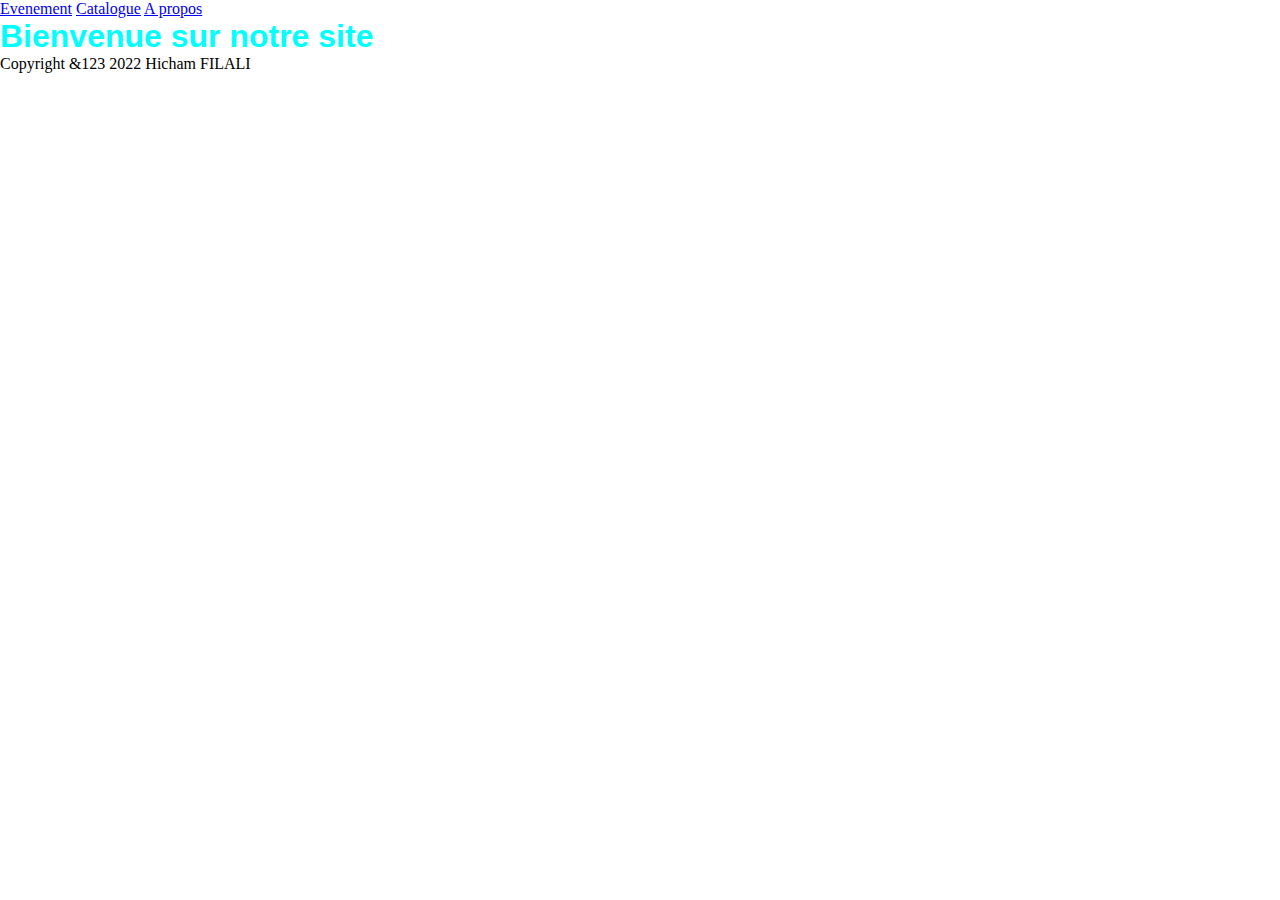
<file: html-eval/index.html>
<!DOCTYPE html>
<html lang="fr">
<head>
    <meta charset="UTF-8">
    <meta http-equiv="X-UA-Compatible" content="IE=edge">
    <meta name="viewport" content="width=device-width, initial-scale=1.0">
    <!-- meta description à compléter -->
    <title>Accueil</title>
    <link rel="stylesheet" href="style.css">
</head>
<body>
    <header>
        <nav>
            <a href="/evenements.html">Evenement</a>
            <a href="/catalogue.html">Catalogue</a>
            <a href="/a-propos.html">A propos</a>
        </nav>
    </header>
    <h1>Bienvenue sur notre site</h1>

    <footer>
        <p>Copyright &123 2022 Hicham FILALI</p>
    </footer>
</body>
</html>
</file>
<file: html-eval/style.css>
* {
    margin: 0;
    padding: 0;
    box-sizing: border-box;
}
/* ---------- TYPOGRAPHIE ---------- */

h1 {
    font-family: Arial, Helvetica, sans-serif;
    color: aqua;
}

/* ---------- PALLETTE DE COULEUR ---------- */
/* ---------- TYPOGRAPHIE ---------- */
/* ---------- TYPOGRAPHIE ---------- */
</file>
